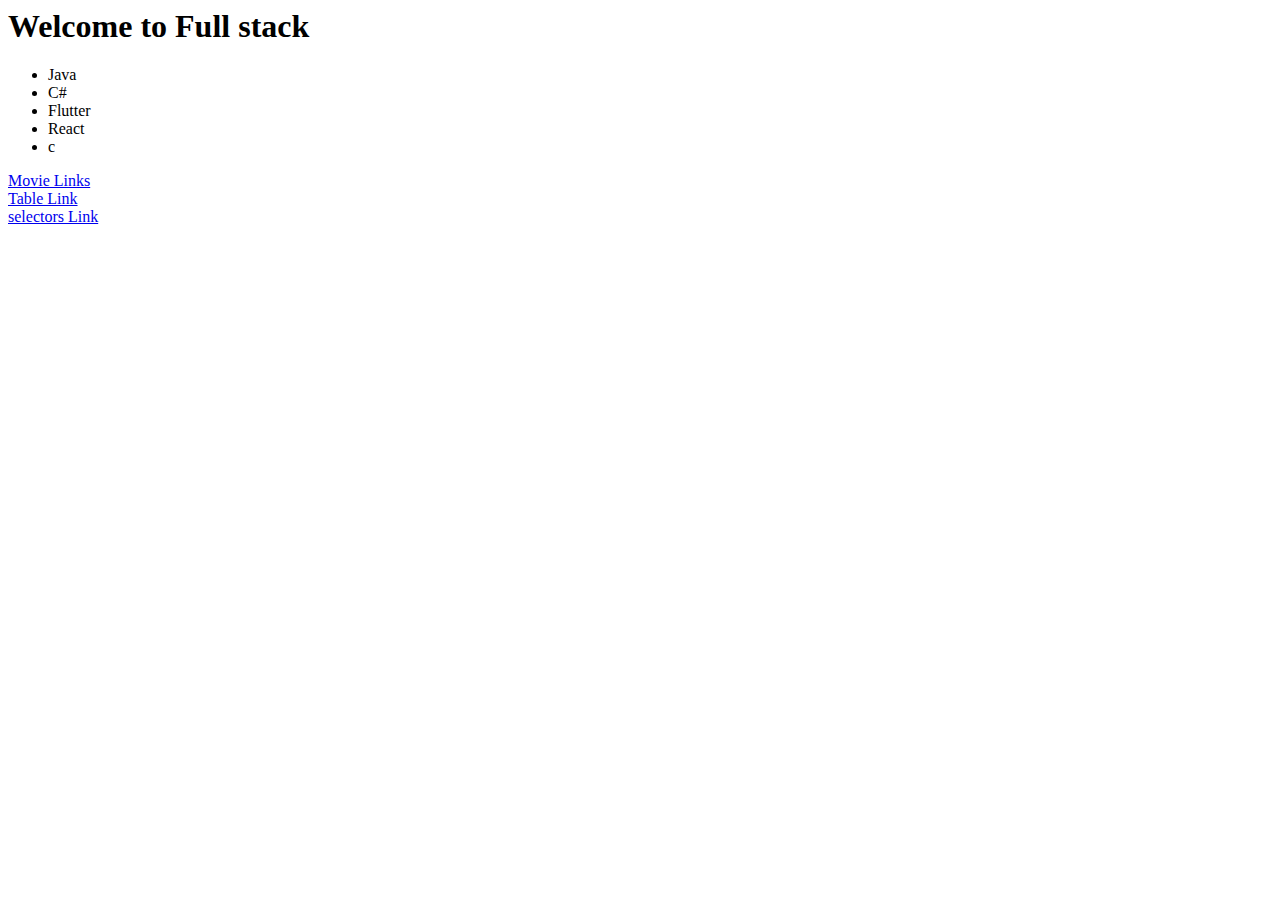
<file: index.html>
<html>
    <head>
        <title>FullStack</title>
    </head>
    <body>
        <h1>Welcome to Full stack</h1>
        <ul>
            <li>Java</li>
            <li>C#</li>
            <li>Flutter</li>
            <li>React</li>
            <li>c</li>
        </ul>
        <a href="movie.html">Movie Links</a><br/>
        <a href="table.html">Table Link</a><br/>
        <a href="selectors.html">selectors Link</a>
    </body>
</html>
</file>
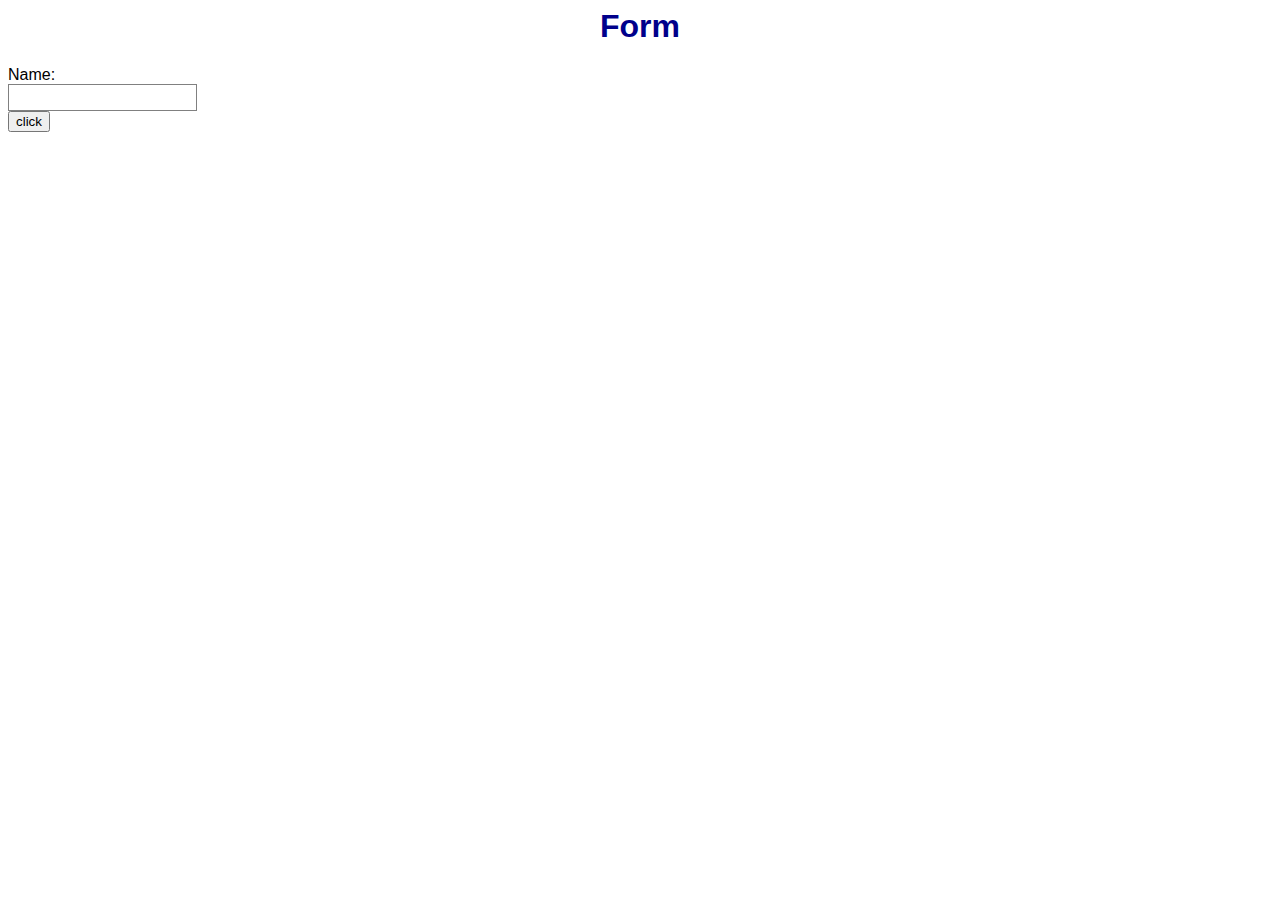
<file: form.html>
<html>
    <head>
        <title>Form</title>
        <link rel="stylesheet" href="style.css">
        <link rel="script" href="index.html">
    </head>
    <body>
        <h1>Form</h1>
        <label for="name">Name:</label><br/>
        <input type="text" name="name" id="name"><br>
        <button onclick="hi()">click</button>
        <div id="greet"></div>
        <script>
            function hi(){
                const name=document.getElementById('name').value;
                document.getElementById('greet').innerText=`Hi ${name} `;
                console.log(`sucessfully send the message to the ${name}`);
            }
        </script>
    </body>
</html>
</file>
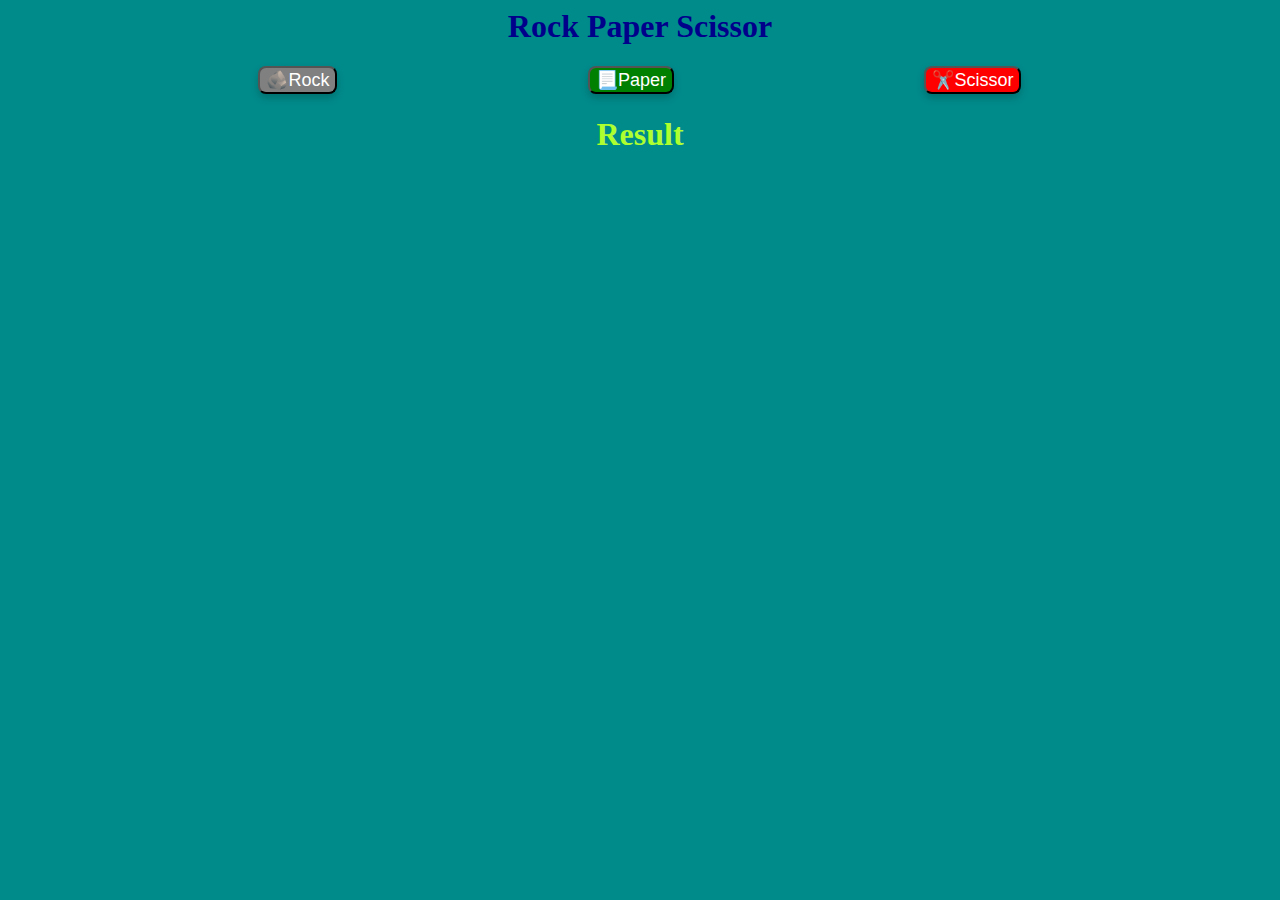
<file: game.html>
<html>
    <head>
        <title>Game</title>
        <style>
            body{
                background: darkcyan;
            }
            h1{
                text-align: center;
            }
            div{
                display: flex;
                justify-items: center;
                justify-content: space-evenly;
            }
            button{
                font-size: large;
                color: white;
                border-radius: 8px;
                box-shadow: 0 4px 8px rgba(0,0,0,0.2);            }
            #button1{
                background: grey;
            }
            #button2{
                background: green;
            }
            #button3{
                background: red;
            }
            h1{
                color: darkblue;
            }
            #result{
                color: greenyellow;
            }
        </style>
    </head>
    <body>
        <h1>Rock Paper Scissor</h1>
        <div>
            <button id="button1" onclick="game('rock')">🪨Rock</button>
            <button id="button2" onclick="game('paper')">📃Paper</button>
            <button id="button3" onclick="game('scissor')">✂️Scissor</button>
        </div>
        <h1 id="result">Result</h1>
        <script>
            function game(user){
                const choices=['rock','paper','scissor']
                let computer=choices[Math.floor(Math.random()*3)]
                let result = ''
                if(user===computer){
                    result=`Its draw🙌`
                }
                else if((user==='rock' && computer==='scissor')
                ||(user==='paper' && computer==='rock')
                ||(user==='scissor' && computer==='paper')){
                    result = `you Won 🥳`
                }
                else{
                    result `You Lose 👎`
                }
                document.getElementById('result').innerText=result
            }
        </script>
    </body>
</html>
</file>
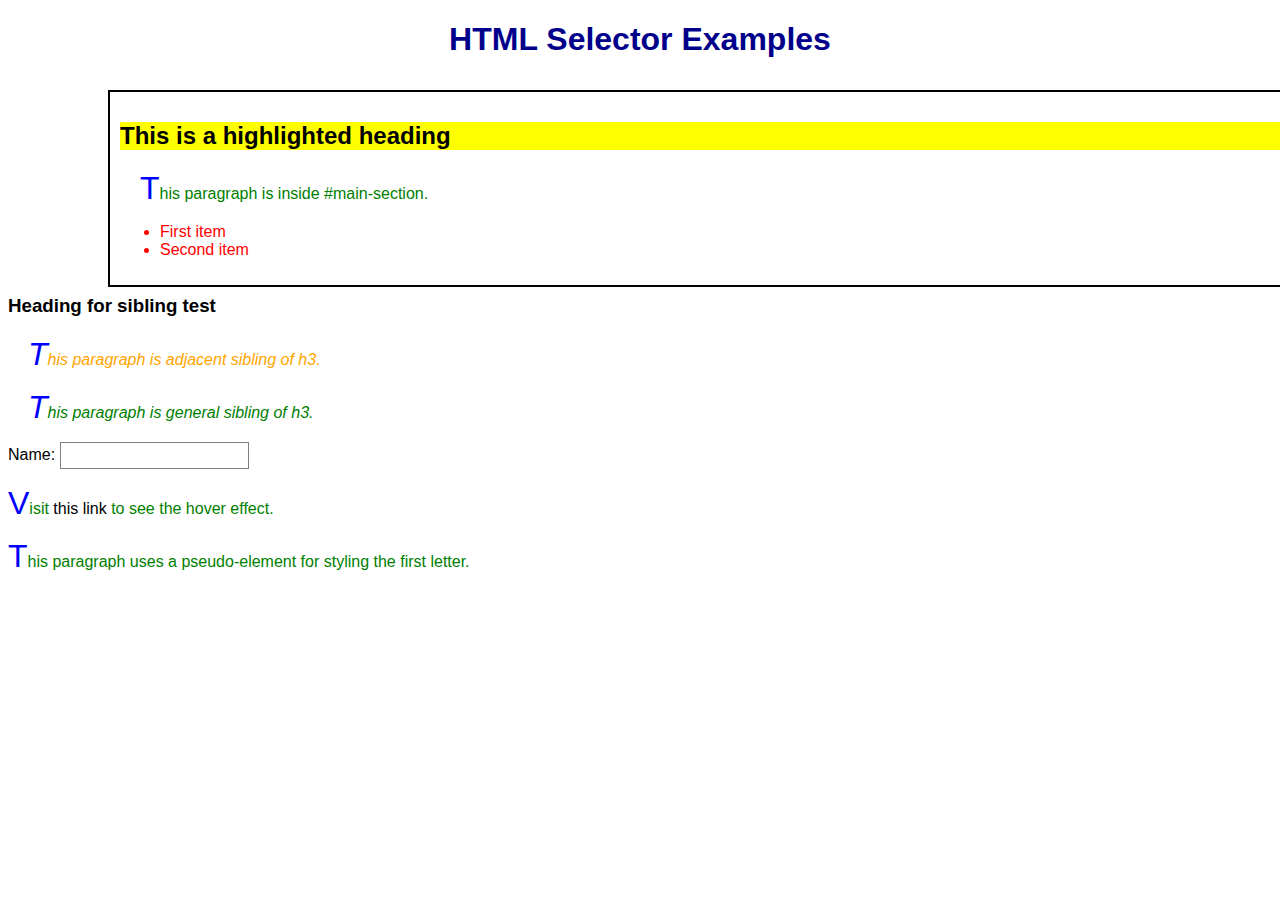
<file: selectors.html>
<!DOCTYPE html>
<html lang="en">
<head>
    <meta charset="UTF-8">
    <title>All HTML Selectors Example</title>
    <link rel="stylesheet" href="style.css">
</head>
<body>
    <h1>HTML Selector Examples</h1>

    <div id="main-section">
        <h2 class="highlight">This is a highlighted heading</h2>
        <p>This paragraph is inside #main-section.</p>

        <ul>
            <li>First item</li>
            <li>Second item</li>
        </ul>
    </div>

    <div>
        <h3>Heading for sibling test</h3>
        <p>This paragraph is adjacent sibling of h3.</p>
        <p>This paragraph is general sibling of h3.</p>
    </div>

    <label for="name">Name:</label>
    <input type="text" id="name">

    <p>Visit <a href="#">this link</a> to see the hover effect.</p>

    <p>This paragraph uses a pseudo-element for styling the first letter.</p>
    
</body>
</html>
</file>
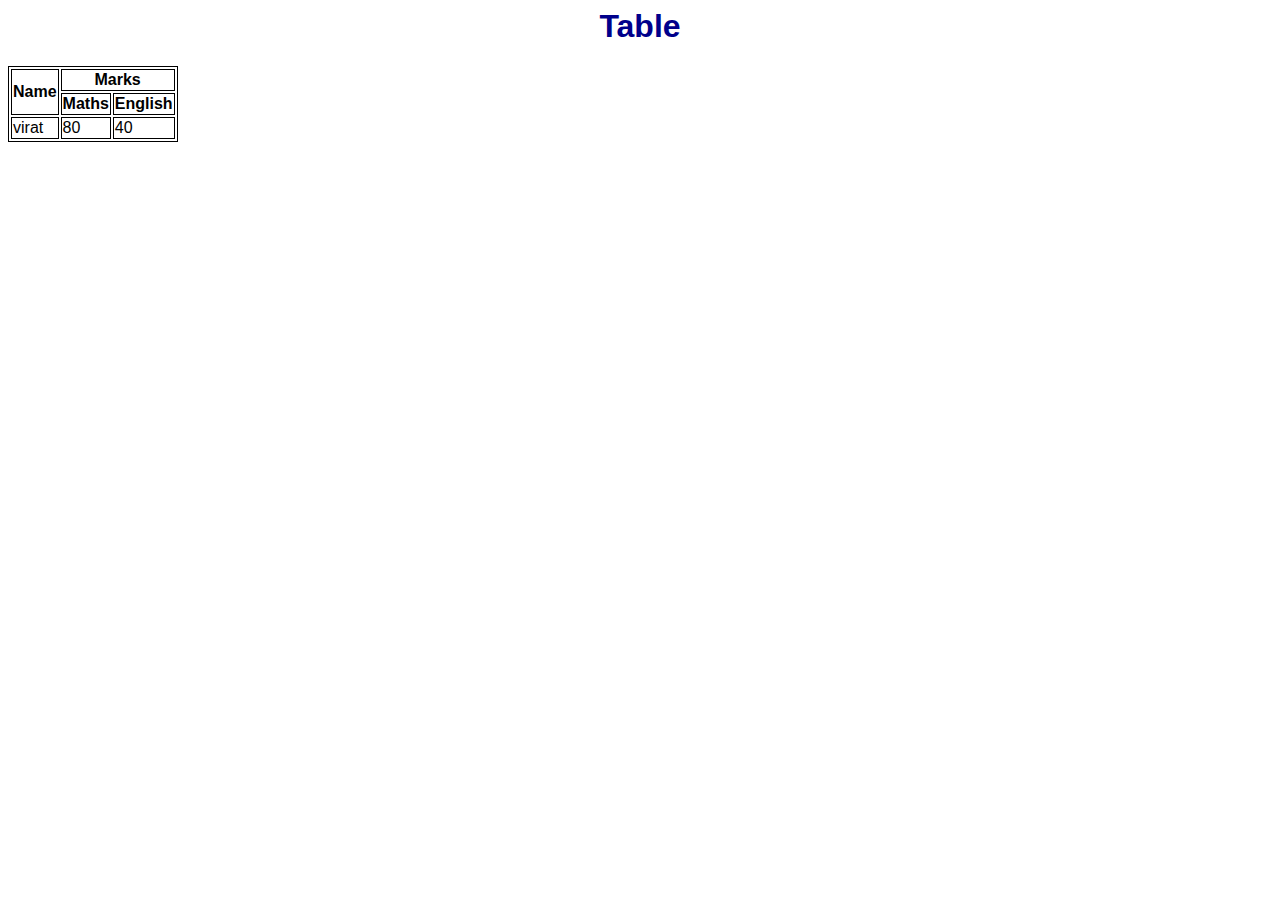
<file: table.html>
<html>
    <head>
        <title>Table</title>
        <link rel="stylesheet" href="style.css">
    </head>
    <body>
        <h1> Table </h1>
        <table>
            <tr>
                <th rowspan="2">
                    Name
                </th>
                <th colspan="2">
                    Marks
                </th>
            </tr>
            <tr>
                <th>
                    Maths
                </th>
                <th>
                    English
                </th>
            </tr>
            <tr>
                <td>
                    virat
                </td>
                <td>
                    80
                </td>
                <td>
                    40
                </td>
            </tr>
        </table>
    </body>
</html>
</file>
<file: style.css>
* {
        font-family: Arial, sans-serif;
    }

    h1 {
        color: darkblue;
    }

    .highlight {
        background-color: yellow;
        font-weight: bold;
    }

    #main-section {
        padding: 10px;
        border: 2px solid black;
        position: relative;
        top: 10px;
        left: 100px;
    }

    p {
        color: green;
    }

    div p {
        margin-left: 20px;
    }

    ul > li {
        color: red;
    }

    h3 + p {
        color: orange;
    }

    h3 ~ p {
        font-style: italic;
    }

    input[type="text"] {
        border: 1px solid gray;
        padding: 5px;
    }

    a:hover {
        color: red;
    }

    p::first-letter {
        font-size: 200%;
        color: blue;
    }
    h1 {
        text-align: center;
    }
    .movies-container {
        display: flex;
        flex-wrap: wrap;
        justify-content: center;
        gap: 20px;
        margin-top: 30px;
    }
    .movie {
        width: 200px;
        text-align: center;
    }
    .movie img {
        width: 200px;
        height: 300px;
        border-radius: 8px;
        box-shadow: 0 4px 8px rgba(0,0,0,0.2);
    }
    table, td, th {
        border:1px solid black;
    }
    h1{
        text-align: center;
    }

    section{
        height: 100vh;
        text-align: center;
    }
    #page1{
        background:  #0000FF;
    }
    #page2{
        background: #FFFF00;
    }
    #page3{
        background: #008000;
    }
    #page4{
        background: #8F00FF;
    }
    #page5{
        background: #FFC0CB;
    }

    .flex-contant{
        display: flex;
        background-color: bisque;
        height: 100vh;
        border: 3px solid brown;
        justify-content: center;
        align-items: center;
    }

    .flex-contant div{
        background-color: aqua;
        border: 2px solid blue;
        height: 100px;
        width: 100px;
    }
    .two{
        /* flex-grow: 2; */
        flex-shrink: 2;
    }

    .flex-content{
        display: flex;
        background-color: aquamarine;
        height: 10vh;
        justify-content: space-evenly;
        justify-items: end;
        align-items: center;
    }
    a{
        color: black;
        text-decoration-line: none;
    }

    .grid-container{
        display: grid;
        grid-template-rows: 100px 100px 100px;
        grid-template-columns: 100px 100px 100px 100px;
        justify-content: center;
    }
    .grid-container div{
        border: 2px solid green;
        background-color: aquamarine;
        align-content: center;
        text-align: center;
    }

    .box1{
        grid-column-start: 1;
        grid-column-end: 5;
    }
    .box2{
        grid-column-start: 1;
        grid-column-end: 3;
    }
    .box4{
        grid-column-start: 4;
    }
    .box5{
        grid-column-start: 1;
        grid-column-end: 5;
    }
    @media (max-width:470px) {
        .nav{
            display: flex;
            flex-direction: column;
        }
    }
</file>
